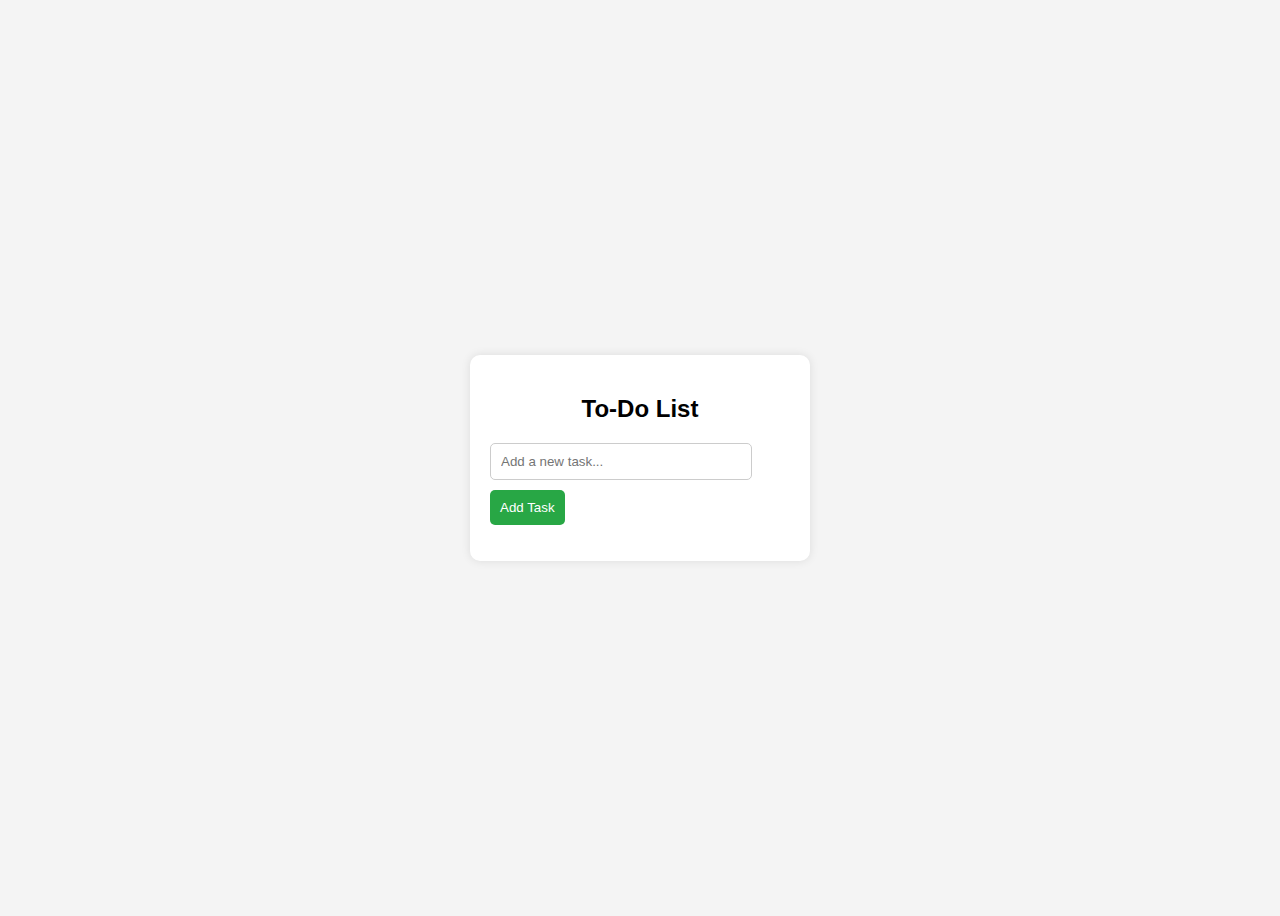
<file: Cloud_Vandana/To-do-list/index.html>
<!DOCTYPE html>
<html lang="en">

<head>
    <meta charset="UTF-8">
    <meta name="viewport" content="width=device-width, initial-scale=1.0">
    <title>To-Do List</title>
    <style>
        body {
            font-family: Arial, sans-serif;
            display: flex;
            justify-content: center;
            align-items: center;
            height: 100vh;
            background-color: #f4f4f4;
        }

        .container {
            background: white;
            padding: 20px;
            border-radius: 10px;
            box-shadow: 0 0 10px rgba(0, 0, 0, 0.1);
            width: 300px;
        }

        h2 {
            text-align: center;
        }

        input {
            width: 80%;
            padding: 10px;
            margin-bottom: 10px;
            border: 1px solid #ccc;
            border-radius: 5px;
        }

        button {
            padding: 10px;
            border: none;
            background: #28a745;
            color: white;
            cursor: pointer;
            border-radius: 5px;
        }

        ul {
            list-style: none;
            padding: 0;
        }

        li {
            background: #ddd;
            margin: 5px 0;
            padding: 10px;
            display: flex;
            justify-content: space-between;
            border-radius: 5px;
        }

        .delete {
            background: #dc3545;
            color: white;
            border: none;
            padding: 5px;
            cursor: pointer;
            border-radius: 3px;
        }
    </style>
</head>

<body>
    <div class="container">
        <h2>To-Do List</h2>
        <input type="text" id="taskInput" placeholder="Add a new task...">
        <button onclick="addTask()">Add Task</button>
        <ul id="taskList"></ul>
    </div>

    <script>
        function addTask() {
            let taskInput = document.getElementById("taskInput");
            let taskText = taskInput.value.trim();
            if (taskText === "") return;

            let li = document.createElement("li");
            li.textContent = taskText;

            let deleteBtn = document.createElement("button");
            deleteBtn.textContent = "Remove";
            deleteBtn.classList.add("delete");
            deleteBtn.onclick = function () {
                this.parentElement.remove();
            };

            li.appendChild(deleteBtn);
            document.getElementById("taskList").appendChild(li);
            taskInput.value = "";
        }
    </script>
</body>

</html>
</file>
